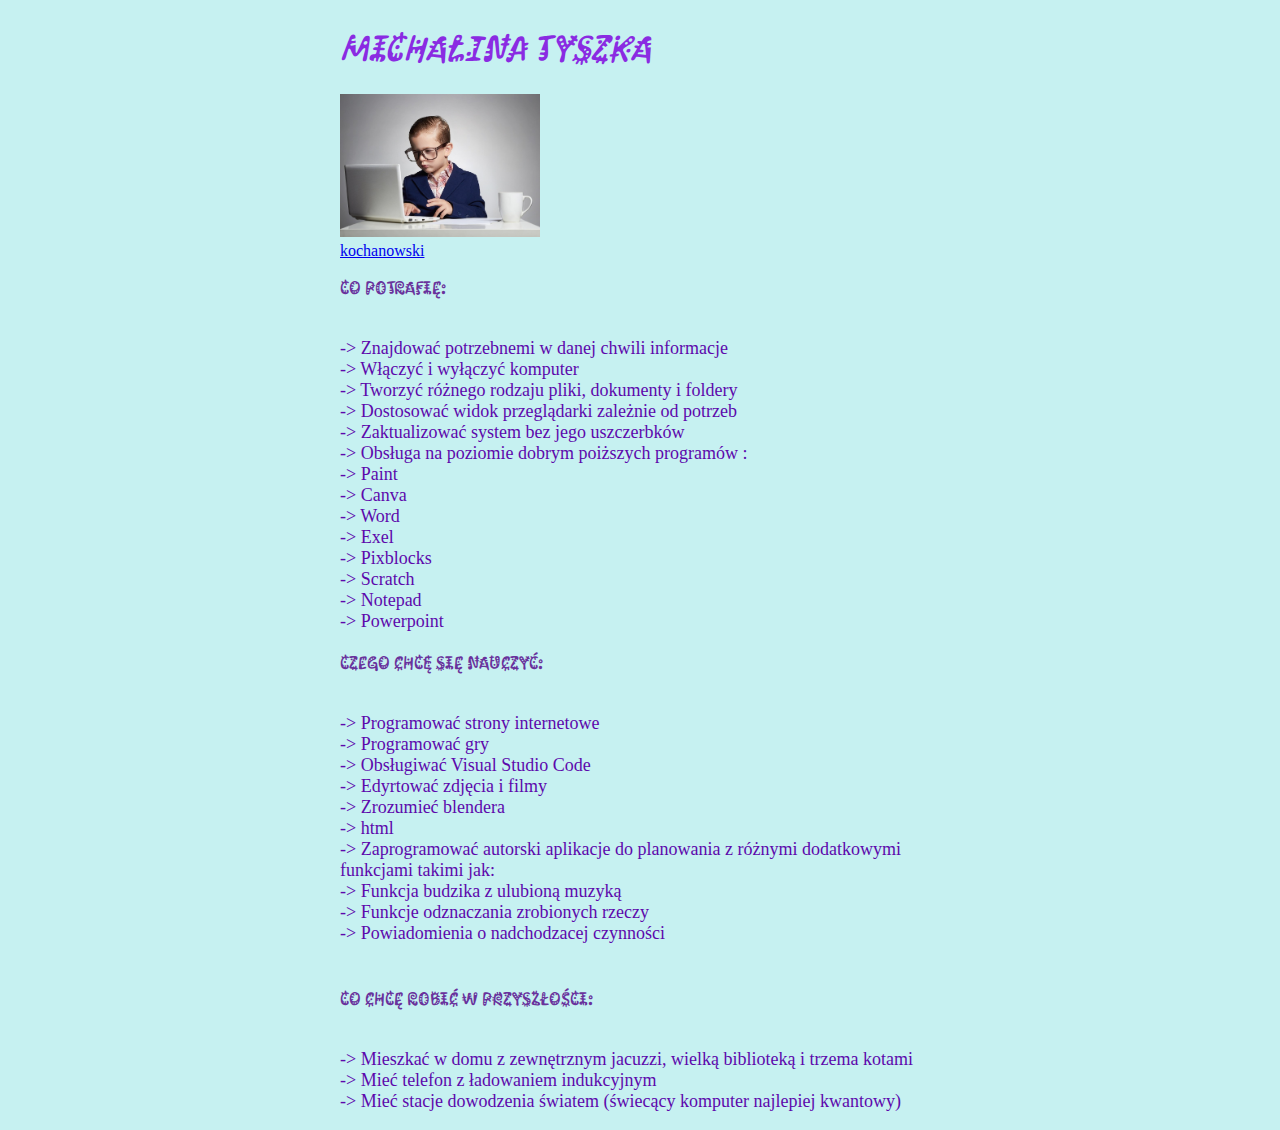
<file: index.html>
<!DOCTYPE html>
<html lang="en">
<head>
    <link rel="stylesheet" href="style.css">
    <meta charset="UTF-8">
    <meta http-equiv="X-UA-Compatible" content="IE=edge">
    <meta name="viewport" content="width=device-width, initial-scale=1.0">
    <title>Document</title>
</head>

<link rel="preconnect" href="https://fonts.googleapis.com">
<link rel="preconnect" href="https://fonts.gstatic.com" crossorigin>
<link href="https://fonts.googleapis.com/css2?family=Kablammo&display=swap" rel="stylesheet">


<body>
<div>

    <!--   
    <h1>
        Banana
    </h1>
    <B>
        cynamonka
    </B>
    <U>
        hejooooooooo    
    </U>
    <I>
        pasjans
    </I>    -->
   
    

    <p1>    
        <h1>
            <I>
                Michalina Tyszka
            </I>
        </h1>
    </p1>



    <img src = "inf.jpg">

    <br> <a href="kochanowski" >kochanowski</a>
    
    <h2>
        Co potrafię:
    </h2>

        <p>
            <br>-> Znajdować potrzebnemi w danej chwili informacje
            <br>-> Włączyć i wyłączyć komputer
            <br>-> Tworzyć różnego rodzaju pliki, dokumenty i foldery 
            <br>-> Dostosować widok przeglądarki zależnie od potrzeb
            <br>-> Zaktualizować system bez jego uszczerbków
            <br>-> Obsługa na poziomie dobrym poiższych programów :
                <br>-> Paint
                <br>-> Canva
                <br>-> Word
                <br>-> Exel
                <br>-> Pixblocks
                <br>-> Scratch
                <br>-> Notepad
                <br>-> Powerpoint

        </p>

         
      


        <h2>
            Czego chcę się nauczyć:
        </h2>

        <p>
            <br>-> Programować strony internetowe
            <br>-> Programować gry
            <br>-> Obsługiwać Visual Studio Code
            <br>-> Edyrtować zdjęcia i filmy
            <br>-> Zrozumieć blendera
            <br>-> html
            <br>-> Zaprogramować autorski aplikacje do planowania z różnymi dodatkowymi funkcjami takimi jak:
                <br>-> Funkcja budzika z ulubioną muzyką
                <br>-> Funkcje odznaczania zrobionych rzeczy
                <br>-> Powiadomienia o nadchodzacej czynności

        </p>

        <h2>
            <br> Co chcę robić w przyszłości:
        </h2>
        


        <p>
            <br>-> Mieszkać w domu z zewnętrznym jacuzzi, wielką biblioteką i trzema kotami
            <br>-> Mieć telefon z ładowaniem indukcyjnym
            <br>-> Mieć stacje dowodzenia światem (świecący komputer najlepiej kwantowy)
        </p>

  

</div>
</body>



</html>
</file>
<file: style.css>
p1{
    color:blueviolet;
    font-size:large;
    font-family:"Kablammo";
    
}

h2{
    color:rgb(105, 50, 156);
    font-size:large;
    font-family:"Kablammo";
    
}

p{
    color:rgb(93, 9, 172);
    font-size:large;
    
}


body{
    color:blueviolet;
    background-color:rgb(198, 241, 241);

}

Img{
    width: 200px;

}

font{
    font-family: "Kablammo", system-ui;
    font-optical-sizing: auto;
    font-weight: 400;
    font-style: normal;
    font-variation-settings:
      "MORF" 0;
  }


div{
    max-width: 600px;
    margin:auto
}
</file>
